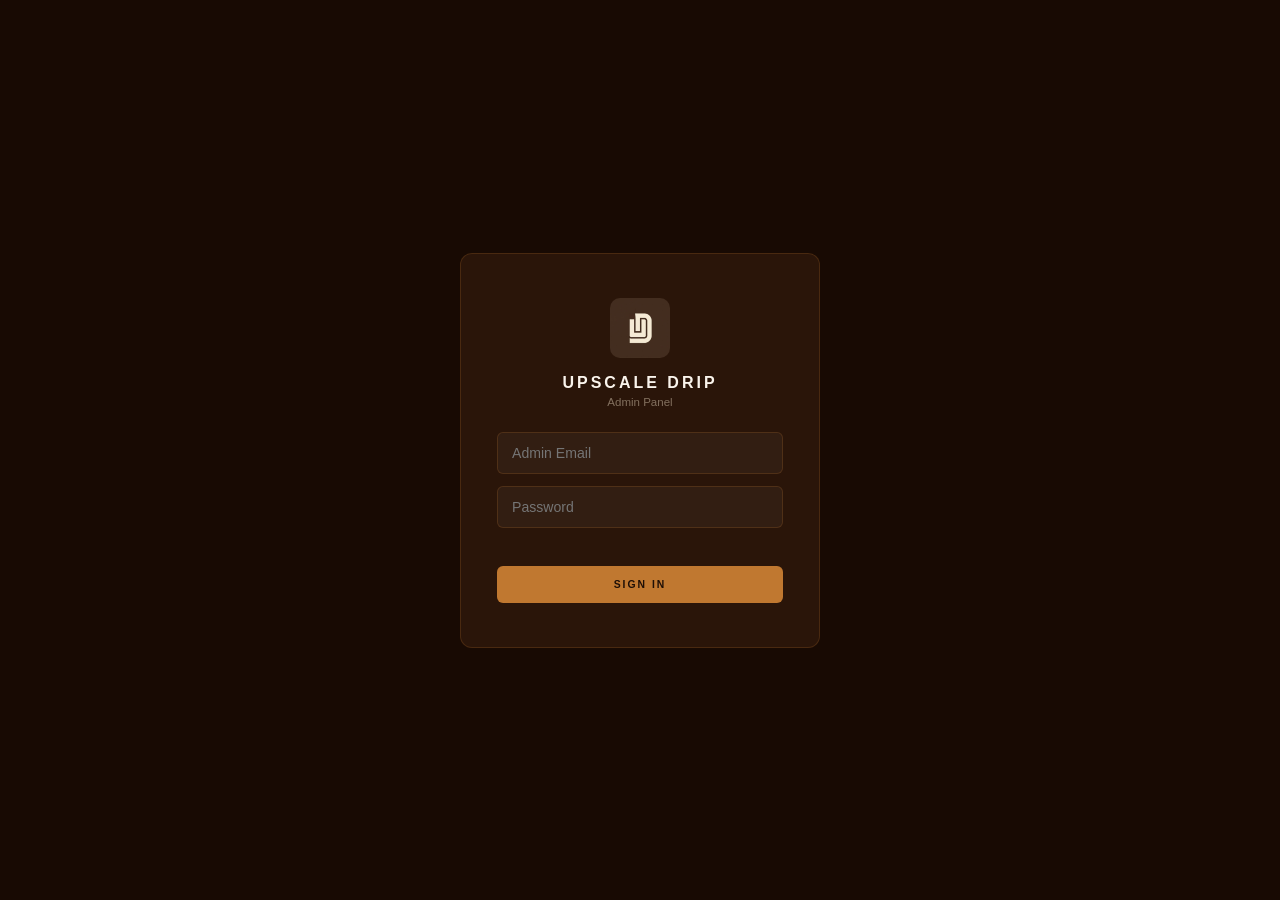
<file: admin.html>
<!DOCTYPE html>
<html lang="en">
<head>
<meta charset="UTF-8"/>
<meta name="viewport" content="width=device-width,initial-scale=1.0"/>
<title>Upscale Drip — Admin</title>
<style>
*,*::before,*::after{box-sizing:border-box;margin:0;padding:0}
:root{--bg:#1e0f06;--bg2:#2a1509;--bg3:#361b0c;--bg4:#180a03;--ac:#c07830;--ac2:#e09048;--cr:#f0e0c8;--cr2:#faf4ec;--mu:rgba(240,224,200,.45);--r:6px}
body{background:var(--bg);color:var(--cr);font-family:'Segoe UI',sans-serif;font-size:.88rem}
.scr{display:none;min-height:100vh}
.scr.on{display:flex}
/* LOGIN */
#scrLogin{align-items:center;justify-content:center;background:var(--bg4)}
.login-box{background:var(--bg2);border:1px solid rgba(192,120,48,.2);border-radius:12px;padding:44px 36px;width:100%;max-width:360px;text-align:center}
.login-box img{width:60px;height:60px;border-radius:10px;margin:0 auto 16px;display:block;object-fit:cover}
.login-box h2{font-size:1rem;letter-spacing:3px;text-transform:uppercase;color:var(--cr2);margin-bottom:4px}
.login-box p{font-size:.72rem;color:var(--mu);margin-bottom:24px}
.login-box input{width:100%;padding:12px 14px;background:rgba(255,255,255,.04);border:1px solid rgba(192,120,48,.2);color:var(--cr);font-size:.88rem;border-radius:6px;outline:none;margin-bottom:12px;font-family:inherit}
.login-box input:focus{border-color:var(--ac)}
#lerr{color:#e07070;font-size:.75rem;min-height:18px;margin-bottom:8px}
/* ADMIN SHELL */
#scrAdmin{background:var(--bg);flex-direction:column}
.topbar{background:var(--bg2);border-bottom:1px solid rgba(192,120,48,.12);padding:0 24px;height:56px;display:flex;align-items:center;justify-content:space-between;position:sticky;top:0;z-index:100}
.topbar__brand{display:flex;align-items:center;gap:10px}
.topbar__brand img{width:32px;height:32px;border-radius:6px;object-fit:cover}
.topbar__brand span{font-size:.75rem;letter-spacing:3px;text-transform:uppercase;color:var(--ac)}
.topbar__right{display:flex;align-items:center;gap:12px}
.cb{display:flex;align-items:center;gap:6px;font-size:.65rem;padding:4px 10px;border-radius:20px;border:1px solid rgba(192,120,48,.2)}
.cb .dot{width:7px;height:7px;border-radius:50%}
.cb-ok .dot{background:#4caf50}
.cb-err .dot{background:#e74c3c}
.tabs{display:flex;border-bottom:1px solid rgba(192,120,48,.12);background:var(--bg2);padding:0 24px}
.tab{padding:14px 20px;font-size:.65rem;font-weight:600;letter-spacing:2px;text-transform:uppercase;color:var(--mu);cursor:pointer;border-bottom:2px solid transparent;transition:all .2s}
.tab.active{color:var(--ac);border-bottom-color:var(--ac)}
.content{padding:24px;max-width:1100px;margin:0 auto;width:100%}
/* DASH */
.stats-grid{display:grid;grid-template-columns:repeat(4,1fr);gap:16px;margin-bottom:28px}
.sc{background:var(--bg2);border:1px solid rgba(192,120,48,.1);border-radius:10px;padding:20px;text-align:center}
.sc-num{font-size:2rem;font-weight:700;color:var(--ac)}
.sc-lbl{font-size:.6rem;letter-spacing:2px;text-transform:uppercase;color:var(--mu);margin-top:4px}
/* TABLE */
.tbl-wrap{background:var(--bg2);border-radius:10px;border:1px solid rgba(192,120,48,.1);overflow:hidden}
.tbl-head{padding:16px 20px;display:flex;align-items:center;justify-content:space-between;border-bottom:1px solid rgba(192,120,48,.1)}
.tbl-head h3{font-size:.82rem;color:var(--cr2)}
.cat-chips{display:flex;gap:6px;flex-wrap:wrap;padding:12px 20px;border-bottom:1px solid rgba(192,120,48,.08)}
.chip{padding:4px 12px;border-radius:20px;font-size:.6rem;font-weight:600;letter-spacing:1px;text-transform:uppercase;border:1px solid rgba(192,120,48,.2);color:var(--mu);cursor:pointer;transition:all .2s}
.chip.active{background:var(--ac);border-color:var(--ac);color:var(--bg)}
table{width:100%;border-collapse:collapse}
th{padding:10px 16px;text-align:left;font-size:.6rem;letter-spacing:2px;text-transform:uppercase;color:var(--mu);border-bottom:1px solid rgba(192,120,48,.1);font-weight:500}
td{padding:11px 16px;font-size:.78rem;border-bottom:1px solid rgba(192,120,48,.06);vertical-align:middle}
tr:last-child td{border-bottom:none}
tr:hover td{background:rgba(192,120,48,.03)}
.prod-thumb{width:40px;height:48px;object-fit:cover;object-position:top;border-radius:4px}
.badge-new{background:var(--ac);color:var(--bg);font-size:.5rem;font-weight:700;padding:2px 7px;border-radius:3px;letter-spacing:1px}
.act-btns{display:flex;gap:6px}
/* BUTTONS */
.btn{display:inline-flex;align-items:center;gap:6px;padding:9px 18px;background:var(--ac);color:var(--bg);font-family:inherit;font-size:.65rem;font-weight:700;letter-spacing:2px;text-transform:uppercase;border-radius:var(--r);border:none;cursor:pointer;transition:all .2s}
.btn:hover{background:var(--ac2)}
.btn-sm{padding:5px 12px;font-size:.58rem}
.btn-r{background:#c0392b}.btn-r:hover{background:#e74c3c}
.btn-grn{background:#27ae60}.btn-grn:hover{background:#2ecc71}
.btn-ghost{background:transparent;border:1px solid rgba(192,120,48,.3);color:var(--mu)}
.btn-ghost:hover{border-color:var(--ac);color:var(--cr)}
/* FORM */
.pbox{background:var(--bg2);border-radius:10px;padding:24px;border:1px solid rgba(192,120,48,.1);margin-bottom:20px}
.pbox h3{font-size:.9rem;color:var(--cr2);margin-bottom:18px;padding-bottom:10px;border-bottom:1px solid rgba(192,120,48,.1)}
.fg{margin-bottom:14px}
.fg label{display:block;font-size:.62rem;letter-spacing:2px;text-transform:uppercase;color:var(--mu);margin-bottom:6px}
.f{width:100%;padding:10px 12px;background:rgba(255,255,255,.04);border:1px solid rgba(192,120,48,.18);color:var(--cr);font-family:inherit;font-size:.82rem;border-radius:var(--r);outline:none}
.f:focus{border-color:var(--ac)}
.f::placeholder{color:var(--mu)}
textarea.f{resize:vertical;min-height:70px}
select.f option{background:var(--bg2)}
.fr2{display:grid;grid-template-columns:1fr 1fr;gap:14px}
/* MODAL */
.modal-bg{display:none;position:fixed;inset:0;background:rgba(0,0,0,.7);z-index:200;align-items:center;justify-content:center}
.modal-bg.on{display:flex}
.modal{background:var(--bg2);border-radius:12px;padding:28px;width:92%;max-width:600px;max-height:90vh;overflow-y:auto;border:1px solid rgba(192,120,48,.15)}
.modal h3{font-size:1rem;color:var(--cr2);margin-bottom:20px}
.modal-close{float:right;color:var(--mu);font-size:1.1rem;cursor:pointer;background:none;border:none;font-family:inherit}
/* TOAST */
.toast{position:fixed;bottom:24px;right:24px;background:var(--bg3);border:1px solid rgba(192,120,48,.25);color:var(--cr);padding:12px 20px;border-radius:8px;font-size:.78rem;z-index:999;transform:translateY(80px);opacity:0;transition:all .3s;max-width:320px}
.toast.on{transform:translateY(0);opacity:1}
.toast.err{border-color:#e07070;color:#e07070}
/* HERO EDITOR */
.slide-box{background:var(--bg3);border-radius:8px;padding:16px;margin-bottom:14px;border:1px solid rgba(192,120,48,.1)}
.slide-box h4{font-size:.72rem;color:var(--ac);margin-bottom:12px;letter-spacing:2px;text-transform:uppercase}
/* COLOR PICKER */
.color-row{display:flex;gap:8px;align-items:center}
.color-row input[type=color]{width:40px;height:34px;border:none;border-radius:6px;cursor:pointer;padding:2px;background:none}
/* CAT STYLE */
.fbtn{padding:6px 14px;border-radius:20px;font-size:.62rem;font-weight:600;letter-spacing:1.5px;text-transform:uppercase;border:1px solid rgba(192,120,48,.25);color:var(--mu);cursor:pointer;background:none;transition:all .2s}
.fbtn.active{background:var(--ac);border-color:var(--ac);color:var(--bg)}
/* SAVING OVERLAY */
.saving-bar{display:none;position:fixed;top:0;left:0;right:0;height:3px;background:linear-gradient(90deg,var(--ac),var(--ac2),var(--ac));z-index:999;animation:savingAnim 1.2s linear infinite}
.saving-bar.on{display:block}
@keyframes savingAnim{0%{transform:translateX(-100%)}100%{transform:translateX(100%)}}
/* UPLOAD */
.img-upload-box{border:2px dashed rgba(192,120,48,.3);border-radius:8px;padding:16px;margin-bottom:10px;cursor:pointer;transition:border-color .2s;text-align:center;position:relative}
.img-upload-box:hover{border-color:var(--ac)}
.img-upload-box input[type=file]{position:absolute;inset:0;opacity:0;cursor:pointer;width:100%;height:100%}
.img-upload-box p{font-size:.72rem;color:var(--mu);margin:0}
.img-upload-box strong{font-size:.75rem;color:var(--ac)}
.img-preview-grid{display:flex;gap:8px;flex-wrap:wrap;margin-bottom:10px}
.img-preview-item{position:relative;width:72px;height:84px}
.img-preview-item img{width:100%;height:100%;object-fit:cover;border-radius:6px;border:1px solid rgba(192,120,48,.2)}
.img-preview-item .rm-img{position:absolute;top:-6px;right:-6px;background:#c0392b;color:#fff;border:none;border-radius:50%;width:18px;height:18px;font-size:.6rem;cursor:pointer;display:flex;align-items:center;justify-content:center}
.img-uploading{font-size:.7rem;color:var(--ac);margin-top:4px}
.tab-btns{display:flex;gap:0;margin-bottom:10px;border:1px solid rgba(192,120,48,.2);border-radius:6px;overflow:hidden}
.tab-btn{flex:1;padding:7px;font-size:.65rem;font-weight:600;letter-spacing:1px;text-transform:uppercase;border:none;background:transparent;color:var(--mu);cursor:pointer;transition:all .2s}
.tab-btn.active{background:var(--ac);color:var(--bg)}
/* DISCOUNT */
.discount-row{display:flex;align-items:center;gap:8px;margin-top:4px}
.discount-badge{background:#e74c3c;color:#fff;font-size:.55rem;font-weight:700;padding:2px 7px;border-radius:3px;letter-spacing:1px}
.upload-drop{border:2px dashed rgba(192,120,48,.3);border-radius:8px;padding:18px;text-align:center;cursor:pointer;transition:border-color .2s}
.upload-drop:hover{border-color:var(--ac)}
.upload-drop div{font-size:1.6rem;margin-bottom:4px}
.upload-drop strong{font-size:.78rem;color:var(--ac);display:block;margin-bottom:2px}
.upload-drop p{font-size:.68rem;color:var(--mu);margin:0}
.tab-btn{flex:1;padding:8px;font-size:.65rem;font-weight:600;letter-spacing:1px;text-transform:uppercase;border:none;background:transparent;color:var(--mu);cursor:pointer;transition:all .2s;font-family:inherit}
.tab-btn.active{background:var(--ac);color:var(--bg)}
.ximg{position:relative;display:inline-block}
.ximg img{width:72px;height:84px;object-fit:cover;border-radius:6px;border:1px solid rgba(192,120,48,.2)}
.ximg button{position:absolute;top:-5px;right:-5px;background:#c0392b;color:#fff;border:none;border-radius:50%;width:18px;height:18px;font-size:.6rem;cursor:pointer;line-height:18px;text-align:center;padding:0}
</style>
</head>
<body>

<!-- LOGIN -->
<div class="scr on" id="scrLogin">
  <div class="login-box">
    <img src="logo.jpg" alt="Upscale Drip" onerror="this.style.display='none'"/>
    <h2>Upscale Drip</h2>
    <p>Admin Panel</p>
    <input id="lu" type="email" placeholder="Admin Email" autocomplete="email" spellcheck="false"/>
    <input id="lp" type="password" placeholder="Password" autocomplete="current-password"/>
    <div id="lerr"></div>
    <button class="btn" style="width:100%;justify-content:center;padding:13px" id="loginBtn" onclick="doLogin()">Sign In</button>
  </div>
</div>

<!-- ADMIN -->
<div class="scr" id="scrAdmin">
  <div style="width:100%">
    <div class="topbar">
      <div class="topbar__brand">
        <img src="logo.jpg" alt=""/>
        <span>Upscale Drip Admin</span>
      </div>
      <div class="topbar__right">
        <div id="cloudBadge"><div class="cb"><span class="dot" style="background:var(--mu)"></span>Connecting...</div></div>
        <button class="btn btn-ghost btn-sm" onclick="doLogout()">Logout</button>
      </div>
    </div>

    <div class="tabs">
      <div class="tab active" onclick="switchTab('dash',this)">Dashboard</div>
      <div class="tab" onclick="switchTab('prods',this)">Products</div>
      <div class="tab" onclick="switchTab('add',this)">Add Product</div>
      <div class="tab" onclick="switchTab('settings',this)">Settings</div>
    </div>

    <!-- DASHBOARD -->
    <div class="content" id="tabDash">
      <div class="stats-grid">
        <div class="sc"><div class="sc-num" id="dTotal">—</div><div class="sc-lbl">Total Products</div></div>
        <div class="sc"><div class="sc-num" id="dNew">—</div><div class="sc-lbl">New Arrivals</div></div>
        <div class="sc"><div class="sc-num" id="dCats">—</div><div class="sc-lbl">Categories</div></div>
        <div class="sc"><div class="sc-num" id="dAvg">—</div><div class="sc-lbl">Avg Price ৳</div></div>
      </div>
      <div class="pbox">
        <h3>Quick Actions</h3>
        <div style="display:flex;gap:10px;flex-wrap:wrap">
          <button class="btn" onclick="switchTab('add',document.querySelectorAll('.tab')[2])">+ Add Product</button>
          <a href="index.html" target="_blank" class="btn btn-ghost">View Site</a>
        </div>
      </div>
    </div>

    <!-- PRODUCTS -->
    <div class="content" id="tabProds" style="display:none">
      <div class="tbl-wrap">
        <div class="tbl-head">
          <h3>All Products</h3>
          <button class="btn btn-sm" onclick="switchTab('add',document.querySelectorAll('.tab')[2])">+ Add</button>
        </div>
        <div class="cat-chips" id="filterChips"></div>
        <div style="overflow-x:auto">
          <table>
            <thead><tr><th></th><th>Name</th><th>Category</th><th>Price</th><th>Status</th><th>Actions</th></tr></thead>
            <tbody id="prodTable"></tbody>
          </table>
        </div>
      </div>
    </div>

    <!-- ADD PRODUCT -->
    <div class="content" id="tabAdd" style="display:none">
      <div class="pbox" style="max-width:700px">
        <h3>Add New Product</h3>
        <div class="fr2">
          <div class="fg"><label>Product Name *</label><input class="f" id="fn" placeholder="e.g. Short Panjabi - Sand White"/></div>
          <div class="fg"><label>Category *</label><select class="f" id="fc"></select></div>
        </div>
        <div class="fr2">
          <div class="fg"><label>Original Price (৳) *</label><input class="f" id="fp" type="number" placeholder="3200"/></div>
          <div class="fg"><label>Discounted Price (৳) <span style="color:var(--mu);font-weight:400">— leave blank if no discount</span></label><input class="f" id="fDiscount" type="number" placeholder="e.g. 2500"/></div>
        </div>
        <div class="fg">
          <label>Main Image *</label>
          <div style="display:flex;gap:0;margin-bottom:8px;border:1px solid rgba(192,120,48,.25);border-radius:6px;overflow:hidden">
            <button class="tab-btn active" id="fImgTab1" onclick="imgTab('f',1)">&#128247; Upload File</button>
            <button class="tab-btn" id="fImgTab2" onclick="imgTab('f',2)">&#128279; Paste URL</button>
          </div>
          <div id="fImgUpload">
            <div class="upload-drop" onclick="document.getElementById('fImgFile').click()">
              <input type="file" id="fImgFile" accept="image/*" style="display:none" onchange="handleMainImg('f',this)"/>
              <div style="font-size:1.6rem">&#128247;</div>
              <strong>Click to choose photo from device</strong>
              <p>JPG, PNG, WEBP &mdash; max 5MB</p>
            </div>
            <div id="fImgPrev" style="display:none;margin-top:8px;align-items:center;gap:10px">
              <img id="fImgPrevImg" style="height:80px;border-radius:6px;border:1px solid rgba(192,120,48,.2)"/>
              <span id="fImgStatus" style="font-size:.72rem;color:var(--ac)"></span>
            </div>
          </div>
          <div id="fImgUrl" style="display:none"><input class="f" id="fImgUrlVal" placeholder="https://..."/></div>
          <input type="hidden" id="fImgFinal"/>
          <input type="hidden" id="fImg"/>
        </div>
        <div class="fg">
          <label>Extra Photos <span style="color:var(--mu);font-weight:400">(optional)</span></label>
          <div class="upload-drop" onclick="document.getElementById('fExtraFile').click()">
            <input type="file" id="fExtraFile" accept="image/*" multiple style="display:none" onchange="handleExtraImgs('f',this)"/>
            <div style="font-size:1.6rem">&#128247;</div>
            <strong>Upload extra photos (select multiple)</strong>
          </div>
          <div id="fExtraGrid" style="display:flex;gap:8px;flex-wrap:wrap;margin-top:8px"></div>
          <input type="hidden" id="fImgs" value="[]"/>
        </div>
        <div class="fg"><label>Extra Images (one URL per line)</label><textarea class="f" id="fImgsText" rows="3" placeholder="https://...\nhttps://..."></textarea></div>
        <div class="fg"><label>Description</label><textarea class="f" id="fDesc" rows="3" placeholder="Product description..."></textarea></div>
        <div class="fg"><label>Sizes (comma separated)</label><input class="f" id="fSizes" placeholder="S, M, L, XL, XXL"/></div>
        <div class="fg"><label>Colors (name:hexcode, e.g. Navy:#003153, Sand:#c2b280)</label><input class="f" id="fColors" placeholder="Navy:#003153, Sand White:#c2b280"/></div>
        <div class="fg">
          <label>Size Chart <span style="color:var(--mu);font-weight:400">(optional)</span></label>
          <div style="display:flex;gap:0;margin-bottom:8px;border:1px solid rgba(192,120,48,.25);border-radius:6px;overflow:hidden">
            <button class="tab-btn active" id="fScTab1" onclick="scTab('f',1)">&#128247; Upload Image</button>
            <button class="tab-btn" id="fScTab2" onclick="scTab('f',2)">&#128279; URL / Text</button>
          </div>
          <div id="fScUpload">
            <div class="upload-drop" onclick="document.getElementById('fChartFile').click()">
              <input type="file" id="fChartFile" accept="image/*" style="display:none" onchange="handleChartImg('f',this)"/>
              <div style="font-size:1.6rem">&#128247;</div>
              <strong>Upload size chart photo</strong>
            </div>
            <div id="fChartPrev" style="display:none;margin-top:8px;align-items:center;gap:10px">
              <img id="fChartPrevImg" style="height:70px;border-radius:6px"/>
              <span id="fChartStatus" style="font-size:.72rem;color:var(--ac)"></span>
            </div>
          </div>
          <div id="fScUrl" style="display:none">
            <input class="f" id="fChartUrl" placeholder="https://... or paste size table as text"/>
          </div>
          <input type="hidden" id="fChart"/>
        </div>
        <button class="btn" onclick="addProduct()">&#10003; Add Product</button>
      </div>
    </div>

    <!-- SETTINGS -->
    <div class="content" id="tabSettings" style="display:none">

      <div class="pbox" style="max-width:640px">
        <h3>Typography &amp; Fonts</h3>
        <p style="font-size:.72rem;color:var(--mu);margin-bottom:16px">Customize fonts for key areas of the site. Uses Google Fonts — paste the font family name exactly.</p>
        <div class="fr2">
          <div class="fg">
            <label>Display / Heading Font</label>
            <input class="f" id="fontDisplay" placeholder="Playfair Display" value="Playfair Display"/>
            <p style="font-size:.62rem;color:var(--mu);margin-top:4px">Used for product names, titles, logo</p>
          </div>
          <div class="fg">
            <label>Body Font</label>
            <input class="f" id="fontBody" placeholder="Jost" value="Jost"/>
            <p style="font-size:.62rem;color:var(--mu);margin-top:4px">Used for descriptions, buttons, labels</p>
          </div>
        </div>
        <div class="fg">
          <label>Accent / Price Font Size</label>
          <div style="display:flex;gap:8px;margin-top:4px">
            <button class="fbtn" id="priceFontSmall" onclick="setPriceFont('small')">Small</button>
            <button class="fbtn active" id="priceFontMedium" onclick="setPriceFont('medium')">Medium</button>
            <button class="fbtn" id="priceFontLarge" onclick="setPriceFont('large')">Large</button>
          </div>
        </div>
        <p style="font-size:.65rem;color:var(--mu);margin:12px 0 4px">Popular Google Font pairings: <br/>
          <span style="color:var(--ac)">Cormorant Garamond</span> + <span style="color:var(--ac)">Raleway</span> &nbsp;|&nbsp;
          <span style="color:var(--ac)">Libre Baskerville</span> + <span style="color:var(--ac)">Lato</span> &nbsp;|&nbsp;
          <span style="color:var(--ac)">Cinzel</span> + <span style="color:var(--ac)">Montserrat</span>
        </p>
        <button class="btn btn-grn" style="margin-top:10px" onclick="saveFonts()">&#10003; Save Fonts</button>
      </div>

      <div class="pbox" style="max-width:640px">
        <h3>Hero Slides</h3>
        <div id="heroEditor"></div>
        <button class="btn btn-grn" onclick="saveHero()">&#10003; Save Hero Slides</button>
      </div>

      <div class="pbox" style="max-width:640px">
        <h3>Ticker Bar</h3>
        <p style="font-size:.72rem;color:var(--mu);margin-bottom:10px">One item per line</p>
        <textarea class="f" id="tickerEditor" rows="6"></textarea>
        <button class="btn btn-grn" style="margin-top:10px" onclick="saveTicker()">&#10003; Save Ticker</button>
      </div>

      <div class="pbox" style="max-width:640px">
        <h3>Hamburger Menu</h3>

        <p style="font-size:.72rem;color:var(--mu);margin-bottom:16px">Manage menu links. For category filter links use format: <code style="color:var(--ac)">#collection|shirt</code></p>

        <div id="menuList" style="margin-bottom:14px"></div>

        <div style="display:grid;grid-template-columns:1fr 1fr auto;gap:8px;align-items:end;margin-bottom:16px">
          <div class="fg" style="margin:0"><label>Label</label><input class="f" id="newMenuLabel" placeholder="e.g. Shirts"/></div>
          <div class="fg" style="margin:0"><label>Link</label><input class="f" id="newMenuHref" placeholder="#collection|shirt"/></div>
          <button class="btn" style="height:38px;padding:0 16px" onclick="addMenuItem()">+ Add</button>
        </div>

        <p style="font-size:.65rem;color:var(--mu);margin-bottom:6px">Common links: <code style="color:var(--ac)">#home &nbsp; #new &nbsp; #collection &nbsp; #panjabi &nbsp; #about &nbsp; #contact</code></p>
        <p style="font-size:.65rem;color:var(--mu);margin-bottom:16px">Filter links: <code style="color:var(--ac)">#collection|shirt &nbsp; #collection|polo &nbsp; #collection|jacket &nbsp; #collection|trouser</code></p>

        <div style="border-top:1px solid rgba(192,120,48,.1);padding-top:16px;margin-top:4px">
          <p style="font-size:.72rem;color:var(--cr2);margin-bottom:14px;font-weight:600">Menu Text Style</p>
          <div class="fr2" style="margin-bottom:14px">
            <div class="fg">
              <label>Text Color</label>
              <div class="color-row">
                <input type="color" id="mTC" value="#f0e0c8" oninput="syncHex('mTC','mTCH');updateMenuPreview()"/>
                <input class="f" id="mTCH" placeholder="#f0e0c8" oninput="syncPicker('mTCH','mTC');updateMenuPreview()"/>
              </div>
            </div>
            <div class="fg">
              <label>Hover Color</label>
              <div class="color-row">
                <input type="color" id="mHC" value="#c07830" oninput="syncHex('mHC','mHCH');updateMenuPreview()"/>
                <input class="f" id="mHCH" placeholder="#c07830" oninput="syncPicker('mHCH','mHC');updateMenuPreview()"/>
              </div>
            </div>
          </div>
          <div class="fg">
            <label>Font Size</label>
            <div style="display:flex;gap:8px;margin-top:4px">
              <button class="fbtn" id="mfSmall" onclick="setMenuFontSize('small')">Small</button>
              <button class="fbtn active" id="mfMedium" onclick="setMenuFontSize('medium')">Medium</button>
              <button class="fbtn" id="mfLarge" onclick="setMenuFontSize('large')">Large</button>
            </div>
          </div>
          <div style="margin:14px 0 10px">
            <p style="font-size:.65rem;color:var(--mu);margin-bottom:8px">Preview:</p>
            <div id="menuPreview" style="background:var(--bg3);border-radius:8px;padding:10px 16px">
              <div id="mpItem1" style="padding:10px 0;border-bottom:1px solid rgba(192,120,48,.1);font-size:.82rem;cursor:pointer">Home</div>
              <div id="mpItem2" style="padding:10px 0;border-bottom:1px solid rgba(192,120,48,.1);font-size:.82rem;cursor:pointer">New Arrivals</div>
              <div id="mpItem3" style="padding:10px 0;font-size:.82rem;cursor:pointer;color:#c07830">Shirts ← hover</div>
            </div>
          </div>
        </div>
        <button class="btn btn-grn" onclick="saveMenu()">&#10003; Save Menu</button>
      </div>

      <div class="pbox" style="max-width:640px">
        <h3>Category Filter Style</h3>
        <div class="fr2" style="margin-bottom:14px">
          <div class="fg">
            <label>Active Color</label>
            <div class="color-row">
              <input type="color" id="cAC" value="#c07830" oninput="syncHex('cAC','cACH');updateCatPreview()"/>
              <input class="f" id="cACH" placeholder="#c07830" oninput="syncPicker('cACH','cAC');updateCatPreview()"/>
            </div>
          </div>
          <div class="fg">
            <label>Active Text</label>
            <div class="color-row">
              <input type="color" id="cAT" value="#1e0f06" oninput="syncHex('cAT','cATH');updateCatPreview()"/>
              <input class="f" id="cATH" placeholder="#1e0f06" oninput="syncPicker('cATH','cAT');updateCatPreview()"/>
            </div>
          </div>
          <div class="fg">
            <label>Border Color</label>
            <div class="color-row">
              <input type="color" id="cBC" value="#c07830" oninput="syncHex('cBC','cBCH');updateCatPreview()"/>
              <input class="f" id="cBCH" placeholder="#c07830" oninput="syncPicker('cBCH','cBC');updateCatPreview()"/>
            </div>
          </div>
          <div class="fg">
            <label>Inactive Text</label>
            <div class="color-row">
              <input type="color" id="cIT" value="#f0e0c8" oninput="syncHex('cIT','cITH');updateCatPreview()"/>
              <input class="f" id="cITH" placeholder="#f0e0c8" oninput="syncPicker('cITH','cIT');updateCatPreview()"/>
            </div>
          </div>
        </div>
        <div class="fg">
          <label>Font Size</label>
          <div style="display:flex;gap:8px;margin-top:4px">
            <button class="fbtn" id="fsSmall" onclick="setFontSize('small')">Small</button>
            <button class="fbtn active" id="fsMedium" onclick="setFontSize('medium')">Medium</button>
            <button class="fbtn" id="fsLarge" onclick="setFontSize('large')">Large</button>
          </div>
        </div>
        <div style="margin:16px 0 6px">
          <p style="font-size:.65rem;color:var(--mu);margin-bottom:8px">Preview:</p>
          <div style="display:flex;gap:8px">
            <span id="pvActive" style="padding:7px 18px;border-radius:20px;font-size:.65rem;font-weight:600;letter-spacing:1.5px;text-transform:uppercase;display:inline-block">All</span>
            <span id="pvInactive" style="padding:7px 18px;border-radius:20px;font-size:.65rem;font-weight:600;letter-spacing:1.5px;text-transform:uppercase;display:inline-block">Shirts</span>
            <span id="pvInactive2" style="padding:7px 18px;border-radius:20px;font-size:.65rem;font-weight:600;letter-spacing:1.5px;text-transform:uppercase;display:inline-block">Polo</span>
          </div>
        </div>
        <button class="btn btn-grn" onclick="saveCatStyle()">&#10003; Save Style</button>
      </div>

      <div class="pbox" style="max-width:640px">
        <h3>Custom Categories</h3>
        <p style="font-size:.72rem;color:var(--mu);margin-bottom:12px">Add categories beyond the defaults.</p>
        <div id="catList" style="margin-bottom:12px"></div>
        <div style="display:flex;gap:8px">
          <input class="f" id="newCatInput" placeholder="e.g. accessories" style="flex:1"/>
          <button class="btn" onclick="addCat()">+ Add</button>
        </div>
      </div>

      <div class="pbox" style="max-width:640px">
        <h3>Order Email (EmailJS)</h3>
        <p style="font-size:.72rem;color:var(--mu);margin-bottom:12px">Sign up free at <a href="https://www.emailjs.com" target="_blank" style="color:var(--ac)">emailjs.com</a> — 200 emails/month free.</p>
        <div class="fg"><label>Public Key</label><input class="f" id="ejPub" placeholder="your_public_key"/></div>
        <div class="fg"><label>Service ID</label><input class="f" id="ejSvc" placeholder="service_xxxxxx"/></div>
        <div class="fg"><label>Template ID</label><input class="f" id="ejTpl" placeholder="template_xxxxxx"/></div>
        <p style="font-size:.65rem;color:var(--mu);margin-bottom:10px">Template variables: <code style="color:var(--ac)">customer_name, phone, address, location, items, subtotal, delivery, total</code></p>
        <button class="btn btn-grn" onclick="saveEmailJS()">&#10003; Save Email Settings</button>
      </div>

      <div class="pbox" style="max-width:640px">
        <h3>Change Admin Password</h3>
        <p style="font-size:.78rem;color:var(--mu);line-height:1.7;margin-bottom:16px">
          Your admin password is managed securely by Supabase Auth — it is never stored in this file.<br/>
          To change your password, go to:<br/>
          <strong style="color:var(--ac)">Supabase Dashboard → Authentication → Users → click your email → Update password</strong>
        </p>
        <a href="https://supabase.com/dashboard" target="_blank" class="btn btn-ghost">Open Supabase Dashboard ↗</a>
      </div>

      <div class="pbox" style="max-width:640px">
        <h3>Danger Zone</h3>
        <p style="font-size:.72rem;color:var(--mu);margin-bottom:12px">Reset all products to the 16 defaults.</p>
        <button class="btn btn-r" onclick="resetAll()">&#9888; Reset All Products</button>
      </div>

    </div><!-- /settings -->
  </div>
</div>

<!-- EDIT MODAL -->
<div class="modal-bg" id="editModal">
  <div class="modal">
    <button class="modal-close" onclick="closeEdit()">&#10005;</button>
    <h3>Edit Product</h3>
    <input type="hidden" id="eid"/>
    <div class="fr2">
      <div class="fg"><label>Name *</label><input class="f" id="en"/></div>
      <div class="fg"><label>Category *</label><select class="f" id="ec"></select></div>
    </div>
    <div class="fr2">
      <div class="fg"><label>Price (৳) *</label><input class="f" id="ep" type="number"/></div>
      <div class="fg"><label>Discounted Price (৳) — blank = no discount</label><input class="f" id="eDiscount" type="number" placeholder="e.g. 2500"/></div>
    </div>
    <div class="fg"><label>Status</label><select class="f" id="eNew"><option value="false">Regular</option><option value="true">New Arrival</option></select></div>
    <div class="fg">
      <label>Main Image</label>
      <div style="display:flex;gap:0;margin-bottom:8px;border:1px solid rgba(192,120,48,.25);border-radius:6px;overflow:hidden">
        <button class="tab-btn active" id="eImgTab1" onclick="imgTab('e',1)">&#128247; Upload File</button>
        <button class="tab-btn" id="eImgTab2" onclick="imgTab('e',2)">&#128279; Use URL</button>
      </div>
      <div id="eImgUpload">
        <div class="upload-drop" onclick="document.getElementById('eImgFile').click()">
          <input type="file" id="eImgFile" accept="image/*" style="display:none" onchange="handleMainImg('e',this)"/>
          <div style="font-size:1.5rem">&#128247;</div>
          <strong>Click to upload new photo</strong>
        </div>
        <div id="eImgPrev" style="display:none;margin-top:8px;align-items:center;gap:10px">
          <img id="eImgPrevImg" style="height:80px;border-radius:6px;border:1px solid rgba(192,120,48,.2)"/>
          <span id="eImgStatus" style="font-size:.72rem;color:var(--ac)"></span>
        </div>
      </div>
      <div id="eImgUrl" style="display:none"><input class="f" id="eImg" placeholder="https://..."/></div>
      <input type="hidden" id="eImgFinal"/>
    </div>
    <div class="fg">
      <label>Extra Photos</label>
      <div class="upload-drop" onclick="document.getElementById('eExtraFile').click()">
        <input type="file" id="eExtraFile" accept="image/*" multiple style="display:none" onchange="handleExtraImgs('e',this)"/>
        <div style="font-size:1.5rem">&#128247;</div>
        <strong>Upload more photos (select multiple)</strong>
      </div>
      <div id="eExtraGrid" style="display:flex;gap:8px;flex-wrap:wrap;margin-top:8px"></div>
      <input type="hidden" id="eImgs" value="[]"/>
    </div>
    <div class="fg"><label>Description</label><textarea class="f" id="eDesc" rows="3"></textarea></div>
    <div class="fg"><label>Sizes (comma separated)</label><input class="f" id="eSizes"/></div>
    <div class="fg"><label>Colors (name:hexcode)</label><input class="f" id="eColors"/></div>
    <div class="fg">
      <label>Size Chart <span style="color:var(--mu);font-weight:400">(optional)</span></label>
      <div style="display:flex;gap:0;margin-bottom:8px;border:1px solid rgba(192,120,48,.25);border-radius:6px;overflow:hidden">
        <button class="tab-btn active" id="eScTab1" onclick="scTab('e',1)">&#128247; Upload Image</button>
        <button class="tab-btn" id="eScTab2" onclick="scTab('e',2)">&#128279; URL / Text</button>
      </div>
      <div id="eScUpload">
        <div class="upload-drop" onclick="document.getElementById('eChartFile').click()">
          <input type="file" id="eChartFile" accept="image/*" style="display:none" onchange="handleChartImg('e',this)"/>
          <div style="font-size:1.5rem">&#128247;</div>
          <strong>Upload size chart image</strong>
        </div>
        <div id="eChartPrev" style="display:none;margin-top:8px;align-items:center;gap:10px">
          <img id="eChartPrevImg" style="height:70px;border-radius:6px"/>
          <span id="eChartStatus" style="font-size:.72rem;color:var(--ac)"></span>
        </div>
      </div>
      <div id="eScUrl" style="display:none"><input class="f" id="eChart" placeholder="https://... or paste size text"/></div>
      <input type="hidden" id="eChartFinal"/>
    </div>
    <div style="display:flex;gap:10px;margin-top:4px">
      <button class="btn" onclick="saveEdit()">&#10003; Save Changes</button>
      <button class="btn btn-ghost" onclick="closeEdit()">Cancel</button>
    </div>
  </div>
</div>

<div class="toast" id="toast"></div>
<div class="saving-bar" id="savingBar"></div>

<script>
var SB_URL = 'https://pwbvhiczbljxotyiqwin.supabase.co';
var SB_KEY = 'eyJhbGciOiJIUzI1NiIsInR5cCI6IkpXVCJ9.eyJpc3MiOiJzdXBhYmFzZSIsInJlZiI6InB3YnZoaWN6YmxqeG90eWlxd2luIiwicm9sZSI6ImFub24iLCJpYXQiOjE3NzMwNzA0NjQsImV4cCI6MjA4ODY0NjQ2NH0.D5AfG-0RzwMVuLhfY_UIaBmjnXt2v2VZ6OrHuLbLZ10';

// ── SESSION ──────────────────────────────────────────────────
// ACCESS_TOKEN holds the Supabase Auth JWT after login.
// It is never stored in localStorage — only in memory.
// All write operations use this token, not the anon key.
var ACCESS_TOKEN = null;

function getReadHeaders() {
  // Read requests use anon key — public data only
  return {'apikey': SB_KEY, 'Authorization': 'Bearer ' + SB_KEY};
}
function getWriteHeaders() {
  // Write requests MUST use the authenticated user's JWT
  if (!ACCESS_TOKEN) throw new Error('Not authenticated.');
  return {
    'apikey': SB_KEY,
    'Authorization': 'Bearer ' + ACCESS_TOKEN,
    'Content-Type': 'application/json',
    'Prefer': 'return=representation'
  };
}
function getStorageHeaders(contentType) {
  if (!ACCESS_TOKEN) throw new Error('Not authenticated.');
  return {
    'apikey': SB_KEY,
    'Authorization': 'Bearer ' + ACCESS_TOKEN,
    'Content-Type': contentType || 'application/octet-stream',
    'x-upsert': 'true'
  };
}

// Legacy — kept so existing code that references SB_H / SB_HR still works
// but they are dynamically resolved through getWriteHeaders() / getReadHeaders()
Object.defineProperty(window, 'SB_H',  { get: function(){ return getWriteHeaders(); } });
Object.defineProperty(window, 'SB_HR', { get: function(){ return getReadHeaders();  } });

// ── SUPABASE STORAGE UPLOAD ──
var SB_BUCKET = 'products';

async function uploadToStorage(file, folder) {
  var ext = file.name.split('.').pop().toLowerCase();
  var fname = folder+'/'+Date.now()+'_'+Math.random().toString(36).slice(2)+'.'+ext;
  var res = await fetch(SB_URL+'/storage/v1/object/products/'+fname, {
    method: 'POST',
    headers: getStorageHeaders(file.type),
    body: file
  });
  if(!res.ok){ var e=await res.text(); throw new Error(e); }
  return SB_URL+'/storage/v1/object/public/products/'+fname;
}

// Tab switchers
function imgTab(p, tab) {
  document.getElementById(p+'ImgUpload').style.display = tab===1?'block':'none';
  document.getElementById(p+'ImgUrl').style.display    = tab===2?'block':'none';
  document.getElementById(p+'ImgTab1').classList.toggle('active', tab===1);
  document.getElementById(p+'ImgTab2').classList.toggle('active', tab===2);
}
function scTab(p, tab) {
  document.getElementById(p+'ScUpload').style.display = tab===1?'block':'none';
  document.getElementById(p+'ScUrl').style.display    = tab===2?'block':'none';
  document.getElementById(p+'ScTab1').classList.toggle('active', tab===1);
  document.getElementById(p+'ScTab2').classList.toggle('active', tab===2);
}

// Upload main image
async function handleMainImg(p, input) {
  var file = input.files[0]; if(!file) return;
  var prev   = document.getElementById(p+'ImgPrev');
  var prevI  = document.getElementById(p+'ImgPrevImg');
  var status = document.getElementById(p+'ImgStatus');
  // Write to fImgFinal (for getImgVal) — fImg is legacy fallback
  var hidden = document.getElementById(p+'ImgFinal');
  if(!hidden) hidden = document.getElementById(p+'Img');
  prevI.src = URL.createObjectURL(file);
  prev.style.display = 'flex';
  status.textContent = 'Uploading...';
  try {
    var url = await uploadToStorage(file, 'images');
    // Write to BOTH hidden inputs so nothing is missed
    var hf = document.getElementById(p+'ImgFinal');
    var hb = document.getElementById(p+'Img');
    if(hf) hf.value = url;
    if(hb) hb.value = url;
    status.textContent = '✓ Uploaded!';
    setTimeout(function(){ status.textContent=''; }, 2500);
  } catch(e) { status.textContent = '✗ Upload failed: '+e.message; }
}

// Upload extra images
async function handleExtraImgs(p, input) {
  var files = Array.from(input.files); if(!files.length) return;
  var grid   = document.getElementById(p+'ExtraGrid');
  var hidden = document.getElementById(p+'Imgs');
  var existing = [];
  try { existing = JSON.parse(hidden.value||'[]'); } catch(e) {}
  for(var i=0; i<files.length; i++){
    var file = files[i];
    var wrap = document.createElement('div');
    wrap.style.cssText = 'position:relative;display:inline-block';
    var img = document.createElement('img');
    img.src = URL.createObjectURL(file);
    img.style.cssText = 'width:72px;height:84px;object-fit:cover;border-radius:6px;border:1px solid rgba(192,120,48,.2)';
    var lbl = document.createElement('div');
    lbl.style.cssText = 'position:absolute;bottom:0;left:0;right:0;background:rgba(0,0,0,.65);color:#fff;font-size:.5rem;text-align:center;padding:3px;border-radius:0 0 5px 5px';
    lbl.textContent = 'Uploading...';
    wrap.appendChild(img); wrap.appendChild(lbl); grid.appendChild(wrap);
    try {
      var url = await uploadToStorage(file, 'images');
      existing.push(url);
      hidden.value = JSON.stringify(existing);
      lbl.textContent = '✓';
      setTimeout(function(lb){ lb.remove(); }, 1500, lbl);
      (function(w, u){
        var btn = document.createElement('button');
        btn.textContent = '×';
        btn.style.cssText = 'position:absolute;top:-6px;right:-6px;background:#c0392b;color:#fff;border:none;border-radius:50%;width:18px;height:18px;font-size:.65rem;cursor:pointer;line-height:18px;padding:0';
        btn.onclick = function(){
          w.remove();
          existing = existing.filter(function(x){return x!==u;});
          hidden.value = JSON.stringify(existing);
        };
        w.appendChild(btn);
      })(wrap, url);
    } catch(e){ lbl.style.color='#e74c3c'; lbl.textContent='✗ Error'; }
  }
}

// Upload size chart
async function handleChartImg(p, input) {
  var file   = input.files[0]; if(!file) return;
  var prev   = document.getElementById(p+'ChartPrev');
  var prevI  = document.getElementById(p+'ChartPrevImg');
  var status = document.getElementById(p+'ChartStatus');
  var hidden = document.getElementById(p+'ChartFinal') || document.getElementById(p+'Chart');
  prevI.src = URL.createObjectURL(file);
  prev.style.display = 'flex';
  status.textContent = 'Uploading...';
  try {
    var url = await uploadToStorage(file, 'sizecharts');
    if(hidden) hidden.value = url;
    status.textContent = '✓ Uploaded!';
    setTimeout(function(){ status.textContent=''; }, 2500);
  } catch(e){ status.textContent = '✗ '+e.message; }
}

// Get final values from upload/url tabs
function getImgVal(p) {
  var isUpload = document.getElementById(p+'ImgTab1').classList.contains('active');
  if(isUpload){
    var hid=document.getElementById(p+'ImgFinal'); return hid?hid.value:'';
  } else {
    var el=document.getElementById(p+'ImgUrlVal')||document.getElementById(p+'Img');
    return el?el.value.trim():'';
  }
}
function getChartVal(p) {
  var isUpload = document.getElementById(p+'ScTab1').classList.contains('active');
  if(isUpload){
    var hid=document.getElementById(p+'ChartFinal'); return hid?hid.value:'';
  } else {
    var el=document.getElementById(p+'ChartUrl')||document.getElementById(p+'Chart');
    return el?el.value.trim():'';
  }
}
function getExtraImgs(p) {
  var hid=document.getElementById(p+'Imgs');
  try{ return JSON.parse(hid&&hid.value||'[]'); }catch(e){ return []; }
}
function resetUploadState(p) {
  var prev=document.getElementById(p+'ImgPrev'); if(prev) prev.style.display='none';
  var hid=document.getElementById(p+'ImgFinal'); if(hid) hid.value='';
  var hid2=document.getElementById(p+'Img'); if(hid2) hid2.value='';
  var grid=document.getElementById(p+'ExtraGrid'); if(grid) grid.innerHTML='';
  var imgs=document.getElementById(p+'Imgs'); if(imgs) imgs.value='[]';
  var cp=document.getElementById(p+'ChartPrev'); if(cp) cp.style.display='none';
  var cf=document.getElementById(p+'ChartFinal'); if(cf) cf.value='';
  var st=document.getElementById(p+'ImgStatus'); if(st) st.textContent='';
}

// ── AUTH — Supabase Auth (no credentials stored in this file) ──
// Password is verified server-side by Supabase.
// The JWT access_token lives in memory only — never localStorage.
var FAIL_KEY    = 'ud_fails';
var LOCKOUT_KEY = 'ud_lockout';
var MAX_FAILS   = 5;
var LOCKOUT_MS  = 15 * 60 * 1000;

function getFailState() {
  try { return { count: parseInt(sessionStorage.getItem(FAIL_KEY)||'0'), lockout: parseInt(sessionStorage.getItem(LOCKOUT_KEY)||'0') }; }
  catch(e) { return {count:0, lockout:0}; }
}
function isLockedOut() {
  var s = getFailState();
  if (s.lockout && Date.now() < s.lockout) return true;
  if (s.lockout) { sessionStorage.removeItem(LOCKOUT_KEY); sessionStorage.setItem(FAIL_KEY,'0'); }
  return false;
}
function recordFail() {
  var n = getFailState().count + 1;
  sessionStorage.setItem(FAIL_KEY, String(n));
  if (n >= MAX_FAILS) sessionStorage.setItem(LOCKOUT_KEY, String(Date.now() + LOCKOUT_MS));
  return n;
}
function recordSuccess() { sessionStorage.removeItem(FAIL_KEY); sessionStorage.removeItem(LOCKOUT_KEY); }

async function doLogin() {
  var email = document.getElementById('lu').value.trim();
  var pass  = document.getElementById('lp').value;
  var err   = document.getElementById('lerr');
  var btn   = document.getElementById('loginBtn');

  if (isLockedOut()) {
    var mins = Math.ceil((getFailState().lockout - Date.now()) / 60000);
    err.textContent = 'Too many attempts. Try again in ' + mins + ' min.'; return;
  }
  if (!email || !pass) { err.textContent = 'Enter email and password.'; return; }

  btn.textContent = 'Signing in…'; btn.disabled = true;
  try {
    var r = await fetch(SB_URL + '/auth/v1/token?grant_type=password', {
      method: 'POST',
      headers: { 'apikey': SB_KEY, 'Content-Type': 'application/json' },
      body: JSON.stringify({ email: email, password: pass })
    });
    var data = await r.json();
    if (!r.ok || !data.access_token) {
      var msg = data.error_description || data.message || 'Invalid email or password.';
      var fails = recordFail();
      var rem = MAX_FAILS - fails;
      err.textContent = msg + (rem > 0 ? ' (' + rem + ' attempt' + (rem!==1?'s':'') + ' left)' : ' — locked 15 min.');
      document.getElementById('lp').value = '';
      return;
    }
    // Store JWT in memory only
    ACCESS_TOKEN = data.access_token;
    recordSuccess();
    hide('scrLogin'); bootAdmin();
  } catch(e) {
    err.textContent = 'Network error. Check your connection.';
  } finally {
    btn.textContent = 'Sign In'; btn.disabled = false;
  }
}

async function doLogout() {
  if (ACCESS_TOKEN) {
    try { await fetch(SB_URL+'/auth/v1/logout', { method:'POST', headers:{'apikey':SB_KEY,'Authorization':'Bearer '+ACCESS_TOKEN} }); } catch(e) {}
  }
  ACCESS_TOKEN = null;
  hide('scrAdmin'); show('scrLogin');
  document.getElementById('lu').value = '';
  document.getElementById('lp').value = '';
  document.getElementById('lerr').textContent = '';
}

document.addEventListener('keydown', function(e) {
  if (e.key === 'Enter' && document.getElementById('scrLogin').classList.contains('on')) doLogin();
});

// ── UI HELPERS ──
function show(id){ document.getElementById(id).classList.add('on'); }
function hide(id){ document.getElementById(id).classList.remove('on'); }
function toast(msg, type) {
  var t = document.getElementById('toast');
  t.innerHTML = msg; t.className = 'toast' + (type==='err'?' err':'');
  setTimeout(function(){ t.classList.add('on'); }, 10);
  setTimeout(function(){ t.classList.remove('on'); }, 3200);
}
function saving(on) { document.getElementById('savingBar').classList[on?'add':'remove']('on'); }
function switchTab(name, el) {
  ['tabDash','tabProds','tabAdd','tabSettings'].forEach(function(t){ document.getElementById(t).style.display='none'; });
  document.getElementById('tab'+name.charAt(0).toUpperCase()+name.slice(1)).style.display='block';
  document.querySelectorAll('.tab').forEach(function(t){ t.classList.remove('active'); });
  if(el) el.classList.add('active');
}

// ── SUPABASE ──
async function sbFetch(path, opts) {
  var r = await fetch(SB_URL + path, opts);
  if (!r.ok) throw new Error(await r.text());
  return r.json();
}
async function sbGetSettings() {
  var d = await sbFetch('/rest/v1/site_settings?select=*&limit=1', {headers: SB_HR});
  return d && d[0] ? d[0] : null;
}
async function sbSaveSettings(fields) {
  var s = await sbGetSettings();
  var method = s ? 'PATCH' : 'POST';
  var url = s ? '/rest/v1/site_settings?id=eq.'+s.id : '/rest/v1/site_settings';
  await fetch(SB_URL + url, {
    method: method, headers: SB_H,
    body: JSON.stringify(fields)
  });
}

// ── DEFAULTS ──
var DEFAULT_MENU = [
  {label:'Home', href:'#home'},
  {label:'New Arrivals', href:'#new'},
  {label:'All Products', href:'#collection|all'},
  {label:'Shirts', href:'#collection|shirt'},
  {label:'Polo', href:'#collection|polo'},
  {label:'Panjabi', href:'#panjabi'},
  {label:'About Us', href:'#about'},
  {label:'Contact', href:'#contact'}
];
var DEFAULT_CATS = ['panjabi','shirt','polo','jacket','trouser'];
var CUSTOM_CATS = [];
var CAT_FONT_SIZE = 'medium';

var DEF = [
  {name:'Short Panjabi - Sand White',cat:'panjabi',img:'https://images.unsplash.com/photo-1605518216938-7c31b7b14ad0?w=700&q=85',price:3200,description:'Premium cotton short panjabi.',isnew:true,sizes:['S','M','L','XL','XXL'],colors:[],images:[],sizechart:''},
  {name:'Premium Linen Shirt - Natural Beige',cat:'shirt',img:'https://images.unsplash.com/photo-1602810318383-e386cc2a3ccf?w=700&q=85',price:1800,description:'Pure linen blend.',isnew:true,sizes:['S','M','L','XL','XXL'],colors:[],images:[],sizechart:''},
  {name:'Premium Polo Shirt - Coffee Brown',cat:'polo',img:'https://images.unsplash.com/photo-1586363104862-3a5e2ab60d99?w=700&q=85',price:2400,description:'Fine pique cotton polo.',isnew:true,sizes:['S','M','L','XL','XXL'],colors:[],images:[],sizechart:''},
  {name:'Oxford Button-Down Shirt - White',cat:'shirt',img:'https://images.unsplash.com/photo-1596755094514-f87e34085b2c?w=700&q=85',price:1800,description:'Classic Oxford weave.',isnew:true,sizes:['S','M','L','XL','XXL'],colors:[],images:[],sizechart:''},
  {name:'Short Panjabi - Olive Green',cat:'panjabi',img:'https://images.unsplash.com/photo-1610030469983-98e550d6193c?w=700&q=85',price:3200,description:'Soft premium cotton.',isnew:false,sizes:['S','M','L','XL','XXL'],colors:[],images:[],sizechart:''},
  {name:'Short Panjabi - Charcoal Black',cat:'panjabi',img:'https://images.unsplash.com/photo-1583743814966-8936f5b7be1a?w=700&q=85',price:3200,description:'Elegant charcoal black.',isnew:false,sizes:['S','M','L','XL','XXL'],colors:[],images:[],sizechart:''},
  {name:'Linen Shirt - Slate Blue',cat:'shirt',img:'https://images.unsplash.com/photo-1489987707025-afc232f7ea0f?w=700&q=85',price:1800,description:'Relaxed slate blue.',isnew:false,sizes:['S','M','L','XL','XXL'],colors:[],images:[],sizechart:''},
  {name:'Cuban Collar Shirt - Brown',cat:'shirt',img:'https://images.unsplash.com/photo-1593030761757-71fae45fa0e7?w=700&q=85',price:1800,description:'Relaxed open collar.',isnew:false,sizes:['S','M','L','XL','XXL'],colors:[],images:[],sizechart:''},
  {name:'Classic Polo - Navy Blue',cat:'polo',img:'https://images.unsplash.com/photo-1571455786673-9d9d6c194f90?w=700&q=85',price:2400,description:'Premium pique cotton.',isnew:false,sizes:['S','M','L','XL','XXL'],colors:[],images:[],sizechart:''},
  {name:'Striped Polo - Cream and Brown',cat:'polo',img:'https://images.unsplash.com/photo-1622445275576-721325763afe?w=700&q=85',price:2400,description:'Subtle horizontal stripes.',isnew:false,sizes:['S','M','L','XL','XXL'],colors:[],images:[],sizechart:''},
  {name:'Tailored Drip Trousers - Cream',cat:'trouser',img:'https://images.unsplash.com/photo-1473966968600-fa801b869a1a?w=700&q=85',price:2200,description:'High-waist tapered cut.',isnew:false,sizes:['28','30','32','34','36'],colors:[],images:[],sizechart:''},
  {name:'Slim Chino Trousers - Khaki',cat:'trouser',img:'https://images.unsplash.com/photo-1542272604-787c3835535d?w=700&q=85',price:2200,description:'Premium cotton twill.',isnew:false,sizes:['28','30','32','34','36'],colors:[],images:[],sizechart:''},
  {name:'Cargo Utility Trousers - Black',cat:'trouser',img:'https://images.unsplash.com/photo-1624378439575-d8705ad7ae80?w=700&q=85',price:2500,description:'8-pocket utility.',isnew:false,sizes:['28','30','32','34','36'],colors:[],images:[],sizechart:''},
  {name:'Varsity Bomber Jacket - Black',cat:'jacket',img:'https://images.unsplash.com/photo-1503341504253-dff4815485f1?w=700&q=85',price:4200,description:'Ribbed cuffs, satin lining.',isnew:false,sizes:['S','M','L','XL'],colors:[],images:[],sizechart:''},
  {name:'Onyx Trench Coat',cat:'jacket',img:'https://images.unsplash.com/photo-1591047139829-d91aecb6caea?w=700&q=85',price:5200,description:'Double-breasted trench.',isnew:false,sizes:['S','M','L','XL'],colors:[],images:[],sizechart:''},
  {name:'Structured Blazer - Camel',cat:'jacket',img:'https://images.unsplash.com/photo-1548778052-311f4bc2b502?w=700&q=85',price:3800,description:'Sharp camel blazer.',isnew:false,sizes:['S','M','L','XL'],colors:[],images:[],sizechart:''}
];

var DEFAULT_HERO = [
  {img:'https://images.unsplash.com/photo-1602810318383-e386cc2a3ccf?w=1600&q=80',tag:'SS 2026 New Collection',title:'PREMIUM',titleEm:'SHIRTS.',sub:'Crafted from the finest fabrics.',btn1:'Shop Now',btn1link:'#collection',btn2:'New Arrivals',btn2link:'#new'},
  {img:'https://images.unsplash.com/photo-1605518216938-7c31b7b14ad0?w=1600&q=80',tag:'Traditional Modern',title:'SHORT',titleEm:'PANJABI.',sub:'Premium cotton. Traditional elegance.',btn1:'Shop Panjabi',btn1link:'#panjabi',btn2:'New Arrivals',btn2link:'#new'},
  {img:'https://images.unsplash.com/photo-1586363104862-3a5e2ab60d99?w=1600&q=80',tag:'Exclusive Limited',title:'PREMIUM',titleEm:'POLO.',sub:'Signature pique cotton.',btn1:'Shop Polo',btn1link:'#collection',btn2:'New Arrivals',btn2link:'#new'}
];

var PRODS = [], curCat = 'all', CURRENT_HERO = [];

// ── BOOT ──
async function bootAdmin() {
  show('scrAdmin');
  saving(true);
  try {
    var d = await sbFetch('/rest/v1/products?select=*&order=id.asc', {headers: SB_HR});
    PRODS = Array.isArray(d) ? d : [];
    document.getElementById('cloudBadge').innerHTML = '<div class="cb cb-ok"><span class="dot"></span>Supabase connected</div>';
  } catch(e) {
    document.getElementById('cloudBadge').innerHTML = '<div class="cb cb-err"><span class="dot"></span>Offline</div>';
  }
  populateCatSelects();
  renderDash();
  renderProds('all');
  await loadSettings();
  saving(false);
}

// ── DASHBOARD ──
function renderDash() {
  document.getElementById('dTotal').textContent = PRODS.length;
  document.getElementById('dNew').textContent = PRODS.filter(function(p){ return p.isnew; }).length;
  var cats = [...new Set(PRODS.map(function(p){ return p.cat; }))];
  document.getElementById('dCats').textContent = cats.length;
  var avg = PRODS.length ? Math.round(PRODS.reduce(function(s,p){ return s+Number(p.price); },0)/PRODS.length) : 0;
  document.getElementById('dAvg').textContent = avg.toLocaleString();
}

// ── PRODUCTS TABLE ──
function allCats() { return DEFAULT_CATS.concat(CUSTOM_CATS.filter(function(c){ return DEFAULT_CATS.indexOf(c)<0; })); }

function renderFilterChips() {
  var el = document.getElementById('filterChips');
  var cats = ['all'].concat(allCats());
  el.innerHTML = cats.map(function(c){
    return '<span class="chip'+(c===curCat?' active':'')+'" onclick="renderProds(\''+c+'\')">'+
      (c==='all'?'All':c.charAt(0).toUpperCase()+c.slice(1))+'</span>';
  }).join('');
}

function normP(p) {
  var s = p.sizes; if(!Array.isArray(s)){try{s=JSON.parse(s||'[]');}catch(e){s=['S','M','L','XL','XXL'];}}
  var imgs = p.images; if(!Array.isArray(imgs)){try{imgs=imgs?JSON.parse(imgs):[];}catch(e){imgs=[];}}
  var cols = p.colors; if(!Array.isArray(cols)){try{cols=cols?JSON.parse(cols):[];}catch(e){cols=[];}}
  return Object.assign({},p,{sizes:s,images:imgs,colors:cols});
}

function parseCols(str) {
  if(!str||!str.trim()) return [];
  return str.split(',').map(function(s){
    var parts = s.trim().split(':');
    return {name:parts[0].trim(), hex:(parts[1]||'#888').trim()};
  }).filter(function(c){ return c.name; });
}

function renderProds(cat) {
  curCat = cat||'all';
  renderFilterChips();
  var list = curCat==='all' ? PRODS : PRODS.filter(function(p){ return p.cat===curCat; });
  var tb = document.getElementById('prodTable');
  if(!list.length){ tb.innerHTML='<tr><td colspan="6" style="text-align:center;color:var(--mu);padding:30px">No products</td></tr>'; return; }
  tb.innerHTML = list.map(function(p){
    var priceCell = p.discount_price
      ? '<span style="font-size:.7rem;text-decoration:line-through;color:var(--mu)">৳'+Number(p.price).toLocaleString()+'</span> <span style="color:#ff6b6b;font-weight:700">৳'+Number(p.discount_price).toLocaleString()+'</span>'
      : '৳'+Number(p.price).toLocaleString();
    return '<tr>'+
      '<td><img class="prod-thumb" src="'+p.img+'" alt="" onerror="this.onerror=null;this.style.opacity=\'.3\';this.src=\'https://images.unsplash.com/photo-1602810318383-e386cc2a3ccf?w=100\'"/></td>'+
      '<td style="max-width:200px"><div style="font-size:.8rem;color:var(--cr2)">'+p.name+'</div></td>'+
      '<td><span style="font-size:.65rem;color:var(--mu)">'+p.cat+'</span></td>'+
      '<td>'+priceCell+'</td>'+
      '<td>'+(p.isnew?'<span class="badge-new">NEW</span>':'<span style="color:var(--mu);font-size:.7rem">Regular</span>')+'</td>'+
      '<td><div class="act-btns">'+
        '<button class="btn btn-sm btn-ghost" onclick="openEdit('+p.id+')">Edit</button>'+
        '<button class="btn btn-sm btn-r" onclick="delProd('+p.id+')">Del</button>'+
      '</div></td>'+
    '</tr>';
  }).join('');
}

// ── ADD PRODUCT ──
async function addProduct() {
  var name = document.getElementById('fn').value.trim();
  var cat = document.getElementById('fc').value;
  var price = document.getElementById('fp').value;
  var img = getImgVal('f');
  // Also check fImgStatus — if still uploading, warn
  var status = document.getElementById('fImgStatus');
  if(status && status.textContent === 'Uploading...') { toast('Please wait — image is still uploading.','err'); return; }
  if(!name||!cat||!price){ toast('Fill in Name, Category and Price.','err'); return; }
  if(!img){ toast('Add a product image — upload a photo or paste a URL.','err'); return; }
  var discount = document.getElementById('fDiscount').value;
  var imgs = getExtraImgs('f');
  var sizes = document.getElementById('fSizes').value.split(',').map(function(s){return s.trim();}).filter(Boolean);
  if(!sizes.length) sizes = ['S','M','L','XL','XXL'];
  var colors = parseCols(document.getElementById('fColors').value);
  var chart = getChartVal('f');
  saving(true);
  try {
    var d = await sbFetch('/rest/v1/products', {
      method:'POST', headers:SB_H,
      body: JSON.stringify({
        name:name, cat:cat, price:Number(price),
        discount_price: discount ? Number(discount) : null,
        img:img,
        description:document.getElementById('fDesc').value.trim(),
        isnew:document.getElementById('fNew').value==='true',
        sizes:sizes, colors:colors, images:imgs, sizechart:chart
      })
    });
    PRODS = PRODS.concat(Array.isArray(d)?d:[d]);
    renderDash(); renderProds(curCat);
    ['fn','fp','fDiscount','fDesc','fSizes','fColors'].forEach(function(id){
      var el=document.getElementById(id); if(el) el.value='';
    });
    document.getElementById('fc').selectedIndex=0;
    resetUploadState('f');
    toast('&#10003; Product added!');
    switchTab('prods', document.querySelectorAll('.tab')[1]);
  } catch(e){ toast('Error: '+e.message,'err'); }
  saving(false);
}

// ── EDIT PRODUCT ──
function openEdit(id) {
  var p = normP(PRODS.find(function(x){ return x.id===id; }));
  if(!p) return;
  document.getElementById('eid').value = p.id;
  document.getElementById('en').value = p.name||'';
  document.getElementById('ep').value = p.price||'';
  document.getElementById('eImg').value = p.img||'';
  document.getElementById('eImgs').value = (p.images||[]).join('\n');
  document.getElementById('eDesc').value = p.description||'';
  document.getElementById('eSizes').value = (p.sizes||[]).join(', ');
  document.getElementById('eColors').value = (p.colors||[]).map(function(c){ return (c.name||c)+':'+(c.hex||c); }).join(', ');
  document.getElementById('eChart').value = p.sizechart||'';
  document.getElementById('eNew').value = String(!!p.isnew);
  document.getElementById('eDiscount').value = p.discount_price||'';
  resetUploadState('e');
  // Show existing image in URL tab
  imgTab('e',2); scTab('e',2);
  var eImgEl=document.getElementById('eImg'); if(eImgEl) eImgEl.value=p.img||'';
  var eChartEl=document.getElementById('eChart'); if(eChartEl) eChartEl.value=p.sizechart||'';
  document.getElementById('eImgs').value=JSON.stringify(p.images||[]);
  // Render existing extra images
  var eg=document.getElementById('eExtraGrid'); if(eg){ eg.innerHTML=''; (p.images||[]).forEach(function(u){ var w=document.createElement('div'); w.style.cssText='position:relative;display:inline-block'; var im=document.createElement('img'); im.src=u; im.style.cssText='width:72px;height:84px;object-fit:cover;border-radius:6px;border:1px solid rgba(192,120,48,.2)'; var btn=document.createElement('button'); btn.textContent='×'; btn.style.cssText='position:absolute;top:-6px;right:-6px;background:#c0392b;color:#fff;border:none;border-radius:50%;width:18px;height:18px;font-size:.65rem;cursor:pointer;line-height:18px;padding:0'; (function(wrap,url){ btn.onclick=function(){ wrap.remove(); var imgs=JSON.parse(document.getElementById('eImgs').value||'[]').filter(function(x){return x!==url;}); document.getElementById('eImgs').value=JSON.stringify(imgs); }; })(w,u); w.appendChild(im); w.appendChild(btn); eg.appendChild(w); }); }
  var ec = document.getElementById('ec');
  populateCatSelects();
  ec.value = p.cat||'';
  document.getElementById('editModal').classList.add('on');
}
function closeEdit(){ document.getElementById('editModal').classList.remove('on'); }

async function saveEdit() {
  var id   = document.getElementById('eid').value;
  var sizes= document.getElementById('eSizes').value.split(',').map(function(s){return s.trim();}).filter(Boolean);
  if(!sizes.length) sizes=['S','M','L','XL','XXL'];
  var uploadedImg = document.getElementById('eImgFinal').value;
  var urlImg      = document.getElementById('eImg') ? document.getElementById('eImg').value.trim() : '';
  var img = uploadedImg || urlImg;
  var imgs = getExtraImgs('e');
  if(!imgs.length){ try{ imgs=JSON.parse(document.getElementById('eImgs').value||'[]'); }catch(e){ imgs=[]; } }
  var uploadedChart = document.getElementById('eChartFinal').value;
  var urlChart      = document.getElementById('eChart') ? document.getElementById('eChart').value.trim() : '';
  var chart = uploadedChart || urlChart;
  var discount = document.getElementById('eDiscount').value;
  var colors = parseCols(document.getElementById('eColors').value);
  saving(true);
  try {
    await sbFetch('/rest/v1/products?id=eq.'+id, {
      method:'PATCH', headers:SB_H,
      body: JSON.stringify({
        name:document.getElementById('en').value.trim(),
        cat:document.getElementById('ec').value,
        price:Number(document.getElementById('ep').value),
        discount_price:discount?Number(discount):null,
        img:img, images:imgs,
        description:document.getElementById('eDesc').value.trim(),
        isnew:document.getElementById('eNew').value==='true',
        sizes:sizes, colors:colors, sizechart:chart
      })
    });
    var fresh=await sbFetch('/rest/v1/products?select=*&order=id.asc',{headers:SB_HR});
    PRODS=Array.isArray(fresh)?fresh:PRODS;
    renderDash(); renderProds(curCat);
    closeEdit(); toast('&#10003; Saved!');
  } catch(e){ toast('Error: '+e.message,'err'); }
  saving(false);
}

async function delProd(id) {
  if(!confirm('Delete this product?')) return;
  saving(true);
  try {
    await fetch(SB_URL+'/rest/v1/products?id=eq.'+id, {method:'DELETE', headers:SB_H});
    PRODS = PRODS.filter(function(p){ return p.id!==id; });
    renderDash(); renderProds(curCat); toast('&#10003; Deleted.');
  } catch(e){ toast('Error: '+e.message,'err'); }
  saving(false);
}

// ── SETTINGS ──
async function loadSettings() {
  try {
    var s = await sbGetSettings();
    // Hero
    var hs = s && s.hero_slides;
    CURRENT_HERO = hs ? (typeof hs==='string'?JSON.parse(hs):hs) : DEFAULT_HERO.map(function(x){return Object.assign({},x);});
    renderHeroEditor(CURRENT_HERO);
    // Ticker
    var ti = s && s.ticker_items;
    var items = ti ? (typeof ti==='string'?JSON.parse(ti):ti) : ['New Arrivals SS26','Cash on Delivery','Short Panjabi','Linen Shirts','Premium Polo'];
    document.getElementById('tickerEditor').value = items.join('\n');
    // Menu items
    var mi = s && s.menu_items;
    MENU_ITEMS = mi ? (typeof mi==='string'?JSON.parse(mi):mi) : DEFAULT_MENU.slice();
    renderMenuList();
    // Menu style
    var ms = s && s.menu_style;
    if(ms){ var mso=typeof ms==='string'?JSON.parse(ms):ms;
      if(mso.textColor){document.getElementById('mTC').value=mso.textColor;document.getElementById('mTCH').value=mso.textColor;}
      if(mso.hoverColor){document.getElementById('mHC').value=mso.hoverColor;document.getElementById('mHCH').value=mso.hoverColor;}
      if(mso.fontSize) setMenuFontSize(mso.fontSize);
    }
    updateMenuPreview();
    // Custom cats
    var cc = s && s.custom_cats;
    CUSTOM_CATS = cc ? (typeof cc==='string'?JSON.parse(cc):cc) : [];
    renderCatList(); populateCatSelects();
    // Cat style
    var cs = s && s.cat_style;
    if(cs) {
      var cso = typeof cs==='string'?JSON.parse(cs):cs;
      if(cso.activeColor){ document.getElementById('cAC').value=cso.activeColor; document.getElementById('cACH').value=cso.activeColor; }
      if(cso.activeText){ document.getElementById('cAT').value=cso.activeText; document.getElementById('cATH').value=cso.activeText; }
      if(cso.borderColor){ document.getElementById('cBC').value=cso.borderColor; document.getElementById('cBCH').value=cso.borderColor; }
      if(cso.inactiveText){ document.getElementById('cIT').value=cso.inactiveText; document.getElementById('cITH').value=cso.inactiveText; }
      if(cso.fontSize) setFontSize(cso.fontSize);
    }
    // Fonts
    var fonts = s && s.fonts;
    if(fonts){ var fo=typeof fonts==='string'?JSON.parse(fonts):fonts;
      if(fo.display) document.getElementById('fontDisplay').value=fo.display;
      if(fo.body) document.getElementById('fontBody').value=fo.body;
      if(fo.priceSize) setPriceFont(fo.priceSize);
    }
    // EmailJS
    if(s && s.emailjs_public) document.getElementById('ejPub').value = s.emailjs_public;
    if(s && s.emailjs_service) document.getElementById('ejSvc').value = s.emailjs_service;
    if(s && s.emailjs_template) document.getElementById('ejTpl').value = s.emailjs_template;
    updateCatPreview();
  } catch(e) {
    CURRENT_HERO = DEFAULT_HERO.map(function(x){return Object.assign({},x);});
    renderHeroEditor(CURRENT_HERO);
    MENU_ITEMS = DEFAULT_MENU.slice(); renderMenuList(); updateMenuPreview();
    renderCatList(); populateCatSelects(); updateCatPreview();
  }
}

// ── HERO EDITOR ──
function renderHeroEditor(slides) {
  var el = document.getElementById('heroEditor');
  el.innerHTML = slides.map(function(sl,i){
    return '<div class="slide-box">'+
      '<h4>Slide '+(i+1)+'</h4>'+
      '<div class="fr2">'+
        '<div class="fg"><label>Image URL</label><input class="f" id="hImg'+i+'" value="'+escH(sl.img||'')+'"/></div>'+
        '<div class="fg"><label>Tag Line</label><input class="f" id="hTag'+i+'" value="'+escH(sl.tag||'')+'"/></div>'+
      '</div>'+
      '<div class="fr2">'+
        '<div class="fg"><label>Title</label><input class="f" id="hTit'+i+'" value="'+escH(sl.title||'')+'"/></div>'+
        '<div class="fg"><label>Title Italic Part</label><input class="f" id="hEm'+i+'" value="'+escH(sl.titleEm||'')+'"/></div>'+
      '</div>'+
      '<div class="fg"><label>Subtitle</label><input class="f" id="hSub'+i+'" value="'+escH(sl.sub||'')+'"/></div>'+
      '<div class="fr2">'+
        '<div class="fg"><label>Button 1 Text</label><input class="f" id="hB1'+i+'" value="'+escH(sl.btn1||'')+'"/></div>'+
        '<div class="fg"><label>Button 1 Link</label><input class="f" id="hB1L'+i+'" value="'+escH(sl.btn1link||'')+'"/></div>'+
      '</div>'+
      '<div class="fr2">'+
        '<div class="fg"><label>Button 2 Text</label><input class="f" id="hB2'+i+'" value="'+escH(sl.btn2||'')+'"/></div>'+
        '<div class="fg"><label>Button 2 Link</label><input class="f" id="hB2L'+i+'" value="'+escH(sl.btn2link||'')+'"/></div>'+
      '</div>'+
    '</div>';
  }).join('');
}
function escH(s){ return String(s).replace(/"/g,'&quot;').replace(/</g,'&lt;'); }

async function saveHero() {
  var slides = CURRENT_HERO.map(function(sl,i){
    return {
      img:document.getElementById('hImg'+i).value.trim(),
      tag:document.getElementById('hTag'+i).value.trim(),
      title:document.getElementById('hTit'+i).value.trim(),
      titleEm:document.getElementById('hEm'+i).value.trim(),
      sub:document.getElementById('hSub'+i).value.trim(),
      btn1:document.getElementById('hB1'+i).value.trim(),
      btn1link:document.getElementById('hB1L'+i).value.trim(),
      btn2:document.getElementById('hB2'+i).value.trim(),
      btn2link:document.getElementById('hB2L'+i).value.trim()
    };
  });
  saving(true);
  try { await sbSaveSettings({hero_slides:slides}); toast('&#10003; Hero saved!'); }
  catch(e){ toast('Error: '+e.message,'err'); }
  saving(false);
}

async function saveTicker() {
  var items = document.getElementById('tickerEditor').value.trim().split('\n').map(function(s){return s.trim();}).filter(Boolean);
  saving(true);
  try { await sbSaveSettings({ticker_items:items}); toast('&#10003; Ticker saved!'); }
  catch(e){ toast('Error: '+e.message,'err'); }
  saving(false);
}

// ── MENU ITEMS ──
var MENU_ITEMS = [];
var MENU_FONT_SIZE = 'medium';
var MENU_FONT_MAP = {small:'.72rem', medium:'.82rem', large:'.95rem'};

function renderMenuList(){
  var el = document.getElementById('menuList'); if(!el) return;
  if(!MENU_ITEMS.length){ el.innerHTML='<p style="font-size:.76rem;color:var(--mu)">No items yet.</p>'; return; }
  el.innerHTML = MENU_ITEMS.map(function(m,i){
    return '<div style="display:flex;align-items:center;justify-content:space-between;padding:9px 12px;background:var(--bg3);border-radius:6px;margin-bottom:6px">'+
      '<div>'+
        '<div style="font-size:.8rem;color:var(--cr2)">'+escH(m.label)+'</div>'+
        '<div style="font-size:.65rem;color:var(--mu);margin-top:2px">'+escH(m.href)+'</div>'+
      '</div>'+
      '<div style="display:flex;gap:6px;align-items:center">'+
        (i>0?'<button onclick="moveMenuItem('+i+',-1)" style="background:none;border:1px solid rgba(192,120,48,.2);color:var(--mu);border-radius:4px;padding:3px 8px;font-size:.7rem;cursor:pointer">&#8593;</button>':'')+
        (i<MENU_ITEMS.length-1?'<button onclick="moveMenuItem('+i+',1)" style="background:none;border:1px solid rgba(192,120,48,.2);color:var(--mu);border-radius:4px;padding:3px 8px;font-size:.7rem;cursor:pointer">&#8595;</button>':'')+
        '<button onclick="removeMenuItem('+i+')" style="background:none;border:none;color:#e07070;font-size:.65rem;cursor:pointer;padding:3px 8px">Remove</button>'+
      '</div>'+
    '</div>';
  }).join('');
}

function addMenuItem(){
  var label = document.getElementById('newMenuLabel').value.trim();
  var href = document.getElementById('newMenuHref').value.trim();
  if(!label){ toast('Enter a label.','err'); return; }
  if(!href){ toast('Enter a link.','err'); return; }
  MENU_ITEMS.push({label:label, href:href});
  document.getElementById('newMenuLabel').value='';
  document.getElementById('newMenuHref').value='';
  renderMenuList();
}

function removeMenuItem(i){
  MENU_ITEMS.splice(i,1); renderMenuList();
}

function moveMenuItem(i,dir){
  var j=i+dir;
  if(j<0||j>=MENU_ITEMS.length) return;
  var tmp=MENU_ITEMS[i]; MENU_ITEMS[i]=MENU_ITEMS[j]; MENU_ITEMS[j]=tmp;
  renderMenuList();
}

function setMenuFontSize(sz){
  MENU_FONT_SIZE=sz;
  ['Small','Medium','Large'].forEach(function(s){
    document.getElementById('mf'+s).classList.toggle('active',s.toLowerCase()===sz);
  });
  updateMenuPreview();
}

function updateMenuPreview(){
  var tc = document.getElementById('mTCH').value||'#f0e0c8';
  var hc = document.getElementById('mHCH').value||'#c07830';
  var fs = MENU_FONT_MAP[MENU_FONT_SIZE]||'.82rem';
  ['mpItem1','mpItem2'].forEach(function(id){
    var el=document.getElementById(id); if(el){el.style.color=tc;el.style.fontSize=fs;}
  });
  var h=document.getElementById('mpItem3'); if(h){h.style.color=hc;h.style.fontSize=fs;}
}

async function saveMenu(){
  if(!MENU_ITEMS.length){ toast('Add at least one menu item.','err'); return; }
  var style={textColor:document.getElementById('mTCH').value||'#f0e0c8',hoverColor:document.getElementById('mHCH').value||'#c07830',fontSize:MENU_FONT_SIZE};
  saving(true);
  try{
    await sbSaveSettings({menu_items:MENU_ITEMS, menu_style:style});
    toast('&#10003; Menu saved!');
  }catch(e){ toast('Error: '+e.message,'err'); }
  saving(false);
}

// ── FONTS ──
var PRICE_FONT_SIZE = 'medium';
function setPriceFont(sz){
  PRICE_FONT_SIZE=sz;
  ['Small','Medium','Large'].forEach(function(s){
    document.getElementById('priceFont'+s).classList.toggle('active',s.toLowerCase()===sz);
  });
}
async function saveFonts(){
  var disp=document.getElementById('fontDisplay').value.trim()||'Playfair Display';
  var body=document.getElementById('fontBody').value.trim()||'Jost';
  var fonts={display:disp,body:body,priceSize:PRICE_FONT_SIZE};
  saving(true);
  try{ await sbSaveSettings({fonts:fonts}); toast('&#10003; Fonts saved!'); }
  catch(e){ toast('Error: '+e.message,'err'); }
  saving(false);
}

// ── CAT STYLE ──
var FONT_MAP = {small:'.55rem', medium:'.65rem', large:'.82rem'};
function syncHex(pickId, hexId){ document.getElementById(hexId).value = document.getElementById(pickId).value; }
function syncPicker(hexId, pickId){ var v=document.getElementById(hexId).value; if(/^#[0-9a-f]{6}$/i.test(v)) document.getElementById(pickId).value=v; }
function setFontSize(sz){
  CAT_FONT_SIZE = sz;
  ['Small','Medium','Large'].forEach(function(s){
    document.getElementById('fs'+s).classList.toggle('active', s.toLowerCase()===sz);
  });
  updateCatPreview();
}
function updateCatPreview(){
  var ac=document.getElementById('cACH').value||'#c07830';
  var at=document.getElementById('cATH').value||'#1e0f06';
  var bc=document.getElementById('cBCH').value||'#c07830';
  var it=document.getElementById('cITH').value||'#f0e0c8';
  var fs=FONT_MAP[CAT_FONT_SIZE]||'.65rem';
  var base='padding:7px 18px;border-radius:20px;font-weight:600;letter-spacing:1.5px;text-transform:uppercase;display:inline-block;font-size:'+fs+';';
  document.getElementById('pvActive').style.cssText=base+'background:'+ac+';color:'+at+';border:1px solid '+ac;
  document.getElementById('pvInactive').style.cssText=base+'background:transparent;color:'+it+';border:1px solid '+bc+'88';
  document.getElementById('pvInactive2').style.cssText=base+'background:transparent;color:'+it+';border:1px solid '+bc+'88';
}
async function saveCatStyle(){
  var style={activeColor:document.getElementById('cACH').value||'#c07830',activeText:document.getElementById('cATH').value||'#1e0f06',borderColor:document.getElementById('cBCH').value||'#c07830',inactiveText:document.getElementById('cITH').value||'#f0e0c8',fontSize:CAT_FONT_SIZE};
  saving(true);
  try{ await sbSaveSettings({cat_style:style}); toast('&#10003; Style saved!'); }
  catch(e){ toast('Error: '+e.message,'err'); }
  saving(false);
}

// ── CUSTOM CATS ──
function populateCatSelects(){
  var cats = allCats();
  var opts = cats.map(function(c){ return '<option value="'+c+'">'+c.charAt(0).toUpperCase()+c.slice(1)+'</option>'; }).join('');
  var fc=document.getElementById('fc'); if(fc) fc.innerHTML='<option value="">— Select —</option>'+opts;
  var ec=document.getElementById('ec'); if(ec) ec.innerHTML=opts;
}
function renderCatList(){
  var el=document.getElementById('catList'); if(!el) return;
  var html='';
  DEFAULT_CATS.forEach(function(c){
    html+='<div style="display:flex;align-items:center;justify-content:space-between;padding:7px 10px;background:var(--bg3);border-radius:5px;margin-bottom:6px;font-size:.78rem"><span>'+c.charAt(0).toUpperCase()+c.slice(1)+'</span><span style="font-size:.62rem;color:var(--mu)">Default</span></div>';
  });
  CUSTOM_CATS.forEach(function(cat,i){
    html+='<div style="display:flex;align-items:center;justify-content:space-between;padding:7px 10px;background:var(--bg3);border-radius:5px;margin-bottom:6px"><span style="font-size:.78rem">'+cat.charAt(0).toUpperCase()+cat.slice(1)+'</span><button onclick="removeCat('+i+')" style="font-size:.65rem;color:#e07070;background:none;border:none;cursor:pointer">Remove</button></div>';
  });
  el.innerHTML = html || '<p style="font-size:.76rem;color:var(--mu)">No custom categories yet.</p>';
}
function addCat(){
  var inp=document.getElementById('newCatInput');
  var val=inp.value.trim().toLowerCase().replace(/\s+/g,'-');
  if(!val){toast('Enter a category name.','err');return;}
  if(allCats().indexOf(val)>=0){toast('Already exists.','err');return;}
  CUSTOM_CATS.push(val); inp.value='';
  sbSaveSettings({custom_cats:CUSTOM_CATS});
  renderCatList(); populateCatSelects(); toast('&#10003; Category added!');
}
function removeCat(i){
  if(!confirm('Remove "'+CUSTOM_CATS[i]+'"?'))return;
  CUSTOM_CATS.splice(i,1);
  sbSaveSettings({custom_cats:CUSTOM_CATS});
  renderCatList(); populateCatSelects(); toast('&#10003; Removed.');
}

// ── EMAILJS ──
async function saveEmailJS(){
  var pub=document.getElementById('ejPub').value.trim();
  var svc=document.getElementById('ejSvc').value.trim();
  var tpl=document.getElementById('ejTpl').value.trim();
  if(!pub||!svc||!tpl){toast('Fill all 3 fields.','err');return;}
  saving(true);
  try{ await sbSaveSettings({emailjs_public:pub,emailjs_service:svc,emailjs_template:tpl}); toast('&#10003; Email settings saved!'); }
  catch(e){ toast('Error: '+e.message,'err'); }
  saving(false);
}

// ── CHANGE PASSWORD ──
function changePass(){
  // Password management is done via Supabase Dashboard → Authentication → Users
  toast('To change your password, go to Supabase Dashboard → Authentication → Users.', 'err');
}

// ── RESET ──
async function resetAll(){
  if(!confirm('Reset ALL products to defaults? This cannot be undone.'))return;
  saving(true);
  try{
    await fetch(SB_URL+'/rest/v1/products',{method:'DELETE',headers:Object.assign({},getWriteHeaders(),{'Prefer':''})});
    for(var i=0;i<DEF.length;i++){
      await sbFetch('/rest/v1/products',{method:'POST',headers:getWriteHeaders(),body:JSON.stringify(DEF[i])});
    }
    var fresh=await sbFetch('/rest/v1/products?select=*&order=id.asc',{headers:getReadHeaders()});
    PRODS=Array.isArray(fresh)?fresh:[];
    renderDash();renderProds('all');toast('&#10003; Reset complete!');
  }catch(e){toast('Error: '+e.message,'err');}
  saving(false);
}

// ── INIT ──
window.addEventListener('DOMContentLoaded', function(){
  // Never auto-login from storage — user must authenticate every session
  show('scrLogin');
  document.getElementById('lu').addEventListener('keydown',function(e){ if(e.key==='Enter') document.getElementById('lp').focus(); });
  document.getElementById('lp').addEventListener('keydown',function(e){ if(e.key==='Enter') doLogin(); });
});
</script>
</body>
</html>
</file>
